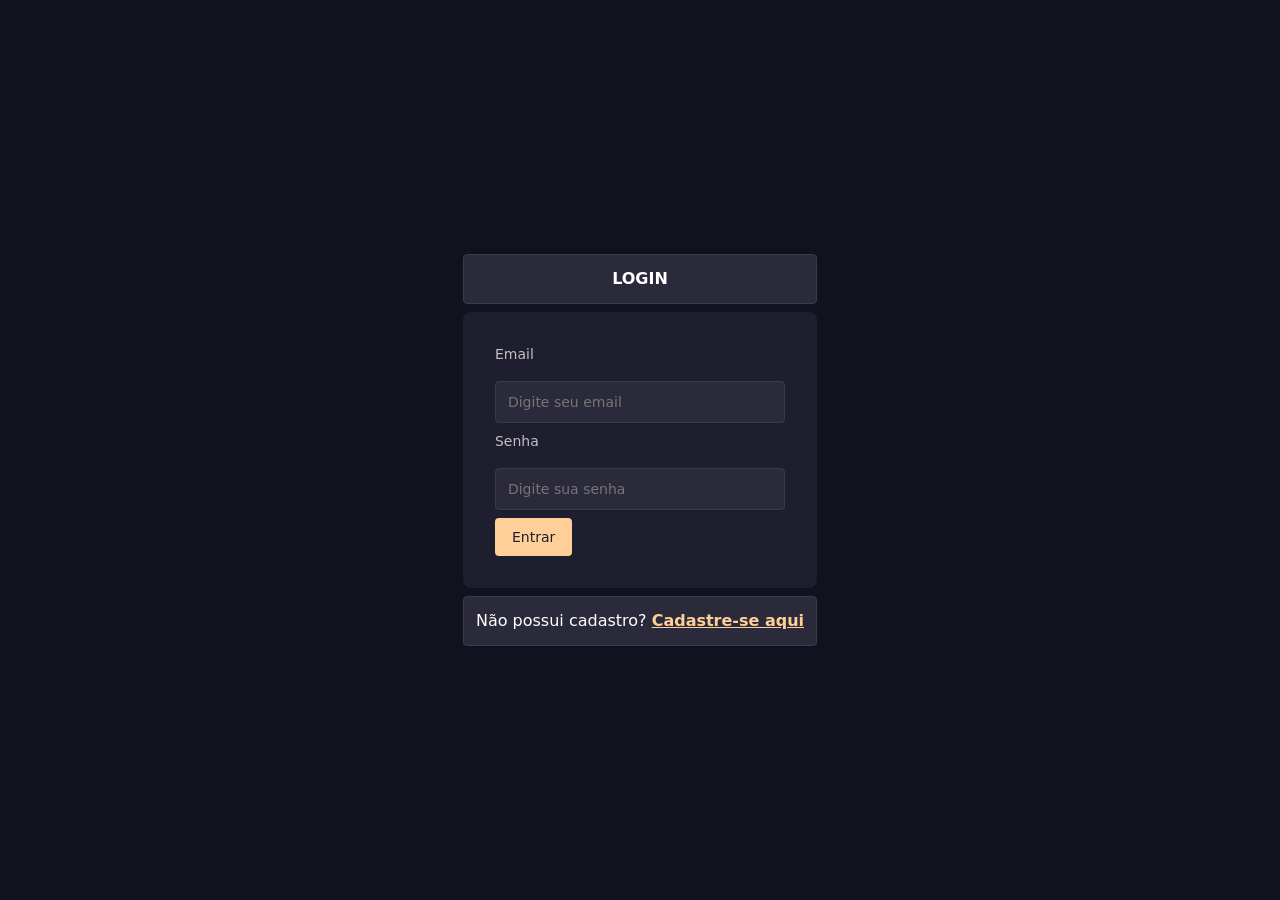
<file: login.html>
<!DOCTYPE html>
<html lang="pt-br">

<head>
  <meta charset="UTF-8">
  <meta name="viewport" content="width=device-width, initial-scale=1.0">
  <title>Login</title>
  <link rel="stylesheet" href="/Style/index.css">
</head>

<body>
  <main>
    <h1>LOGIN</h1>
    <form class="form-container">
      <div>
        <label class="form-label" for="email">Email</label>
        <input class="form-input" type="email" name="email" id="email" placeholder="Digite seu email" required>
      </div>
      <div>
        <label class="form-label" for="senha">Senha</label>
        <input class="form-input" type="password" name="senha" id="senha" placeholder="Digite sua senha" required>
      </div>
      <button class="form-button form-button-primary" type="submit">Entrar</button>
    </form>
    <p>Não possui cadastro? <a href="index.html">Cadastre-se aqui</a></p>
  </main>
</body>

</html>
</file>
<file: Style/index.css>
/* Form Reset CSS */
* {
  box-sizing: border-box;
  margin: 0;
  padding: 0;
}

body {
  font-family: Inter, system-ui, sans-serif;
  background-color: #12121e;
  color: #e2e2e2;
  line-height: 1.5;
  display: flex;
  flex-direction: column;
  align-items: center;
  justify-content: center;
  min-height: 100vh;
}
h1, p {
  text-align: center;
  margin: 0 auto 1.5rem auto;
  max-width: 600px;
  background: none;
  border: none;
  padding: 0;
}

input, select, textarea, button, h1, p {
  font-family: inherit;
  font-size: 100%;
  line-height: 1.15;
  margin: 0;
}

button, input {
  overflow: visible;
}

button, select {
  text-transform: none;
}

button, [type="button"], [type="reset"], [type="submit"] {
  -webkit-appearance: button;
  appearance: button;
}

/* Form Container */
.form-container, h1, p{
  background-color: #1e1e2e;
  color: #e2e2e2;
  font-family: Inter, system-ui, sans-serif;
  font-size: 14px;
  line-height: 1.5;
  padding: 2rem;
  border-radius: 8px;
  max-width: 600px;
  margin: 0 auto;
}

/* Form Group */
.form-group, h1, p {
  margin-bottom: 1.5rem;
}

/* Form Labels */
.form-label {
  display: block;
  color: #c0c0c0;
  font-size: 14px;
  font-weight: 500;
  margin: 0 0 8px 0;
}

/* Text Inputs */
.form-input,
.form-textarea,
.form-select,
h1, p {
  width: 100%;
  background-color: #2a2a3a;
  color: #ffffff;
  border: 1px solid #3a3a4a;
  border-radius: 4px;
  padding: 12px;
  margin: 8px 0;
  font-family: inherit;
  font-size: inherit;
  transition: border-color 0.3s, box-shadow 0.3s;
}

.form-input:focus,
.form-textarea:focus,
.form-select:focus {
  border-color: #ffcf98;
  outline: none;
  box-shadow: 0 0 0 3px rgba(255, 207, 152, 0.25);
}

/* Textarea */
.form-textarea {
  min-height: 120px;
  resize: vertical;
}

/* Select Dropdown */
.form-select {
  appearance: none;
  background-image: url("data:image/svg+xml,%3Csvg xmlns='http://www.w3.org/2000/svg' width='12' height='12' viewBox='0 0 12 12' fill='none'%3E%3Cpath d='M2 4L6 8L10 4' stroke='%23ffcf98' stroke-width='2' stroke-linecap='round' stroke-linejoin='round'/%3E%3C/svg%3E");
  background-repeat: no-repeat;
  background-position: right 1rem center;
  padding-right: 2.5rem;
}

/* Checkboxes and Radio Buttons Container */
.form-check {
  display: flex;
  align-items: center;
  margin-bottom: 0.5rem;
  cursor: pointer;
}

/* Custom Checkbox and Radio Styling */
.form-check-input {
  position: absolute;
  opacity: 0;
  width: 0;
  height: 0;
}

.form-check-label {
  display: inline-flex;
  align-items: center;
  position: relative;
  cursor: pointer;
  padding-left: calc(18px + 0.5rem);
  color: #c0c0c0;
}

.form-check-label:before {
  content: '';
  position: absolute;
  left: 0;
  top: 50%;
  transform: translateY(-50%);
  width: 18px;
  height: 18px;
  background-color: #2a2a3a;
  border: 1px solid #3a3a4a;
  transition: all 0.2s ease;
}

.form-check-input[type="checkbox"] + .form-check-label:before {
  border-radius: 3px;
}

.form-check-input[type="radio"] + .form-check-label:before {
  border-radius: 50%;
}

.form-check-input:checked + .form-check-label:before {
  background-color: #ff9a27;
  border-color: #f7dcbe;
}

.form-check-input[type="checkbox"]:checked + .form-check-label:after {
  content: '';
  position: absolute;
  left: calc(18px / 4);
  top: 50%;
  transform: translateY(-60%) rotate(45deg);
  width: calc(18px / 3);
  height: calc(18px / 2);
  border-right: 2px solid #000;
  border-bottom: 2px solid #000;
}

.form-check-input[type="radio"]:checked + .form-check-label:after {
  content: '';
  position: absolute;
  left: calc(18px / 4);
  top: 50%;
  transform: translateY(-50%);
  width: calc(18px / 2);
  height: calc(18px / 2);
  border-radius: 50%;
  background-color: #000;
}

/* Buttons */
.form-button {
  background-color: #2a2a3a;
  color: #ffffff;
  border: 1px solid #ffcf98;
  border-radius: 4px;
  padding: 10px 16px;
  font-weight: 500;
  cursor: pointer;
  transition: all 0.2s ease;
}

.form-button:hover {
  background-color: #3a3a4a;
}

.form-button-primary {
  background-color: #ffcf98;
  color: #1e1e2e;
  border-color: transparent;
}

.form-button-primary:hover {
  background-color: #ffa442;
}

/* Button Group */
.form-buttons {
  display: flex;
  gap: 1rem;
  margin-top: 1.5rem;
}

/* Validation Styling */
.form-input.is-invalid,
.form-textarea.is-invalid,
.form-select.is-invalid {
  border-color: #ff6b6b;
}

.form-input.is-valid,
.form-textarea.is-valid,
.form-select.is-valid {
  border-color: #6bff9e;
}

.form-feedback-invalid {
  color: #ff6b6b;
  font-size: 0.85em;
  margin-top: 0.25rem;
}

.form-feedback-valid {
  color: #6bff9e;
  font-size: 0.85em;
  margin-top: 0.25rem;
}

/* Required Field Indicator */
.required:after {
  content: '*';
  color: #ffcf98;
  margin-left: 0.25rem;
}

/* Responsive Adjustments */
@media (max-width: 768px) {
  .form-container {
    padding: 1.5rem;
  }
  
  .form-buttons {
    flex-direction: column;
  }
  
  .form-button {
    width: 100%;
  }
}
p a {
  color: #ffcf98;
  text-decoration: underline;
  font-weight: 600;
  transition: color 0.2s;
}
p a:hover {
  color: #f57e00;
}
/* Browser Compatibility Notes */
/* 
 * - Custom checkbox/radio styles may require fallbacks for IE11
 * - CSS variables used here are supported in all modern browsers
 * - For older browsers, consider using autoprefixer or similar tools
 */
</file>
